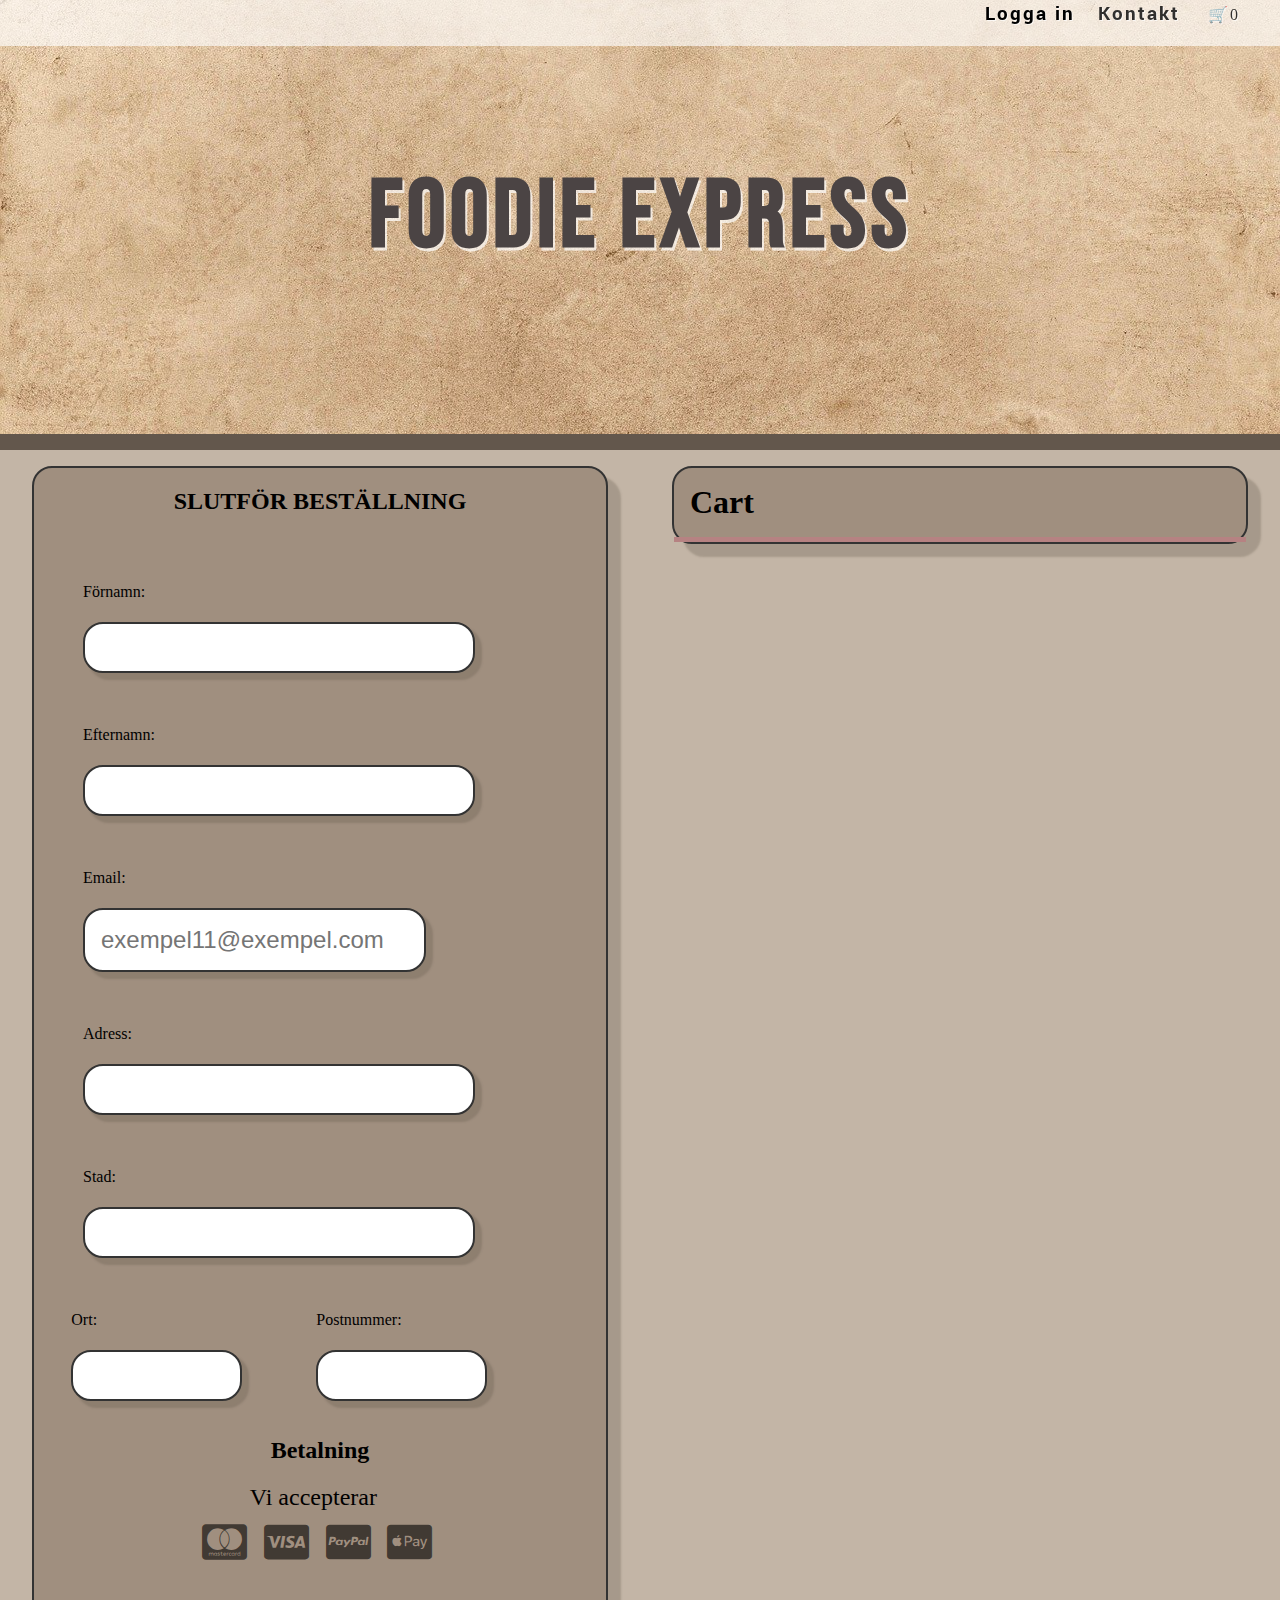
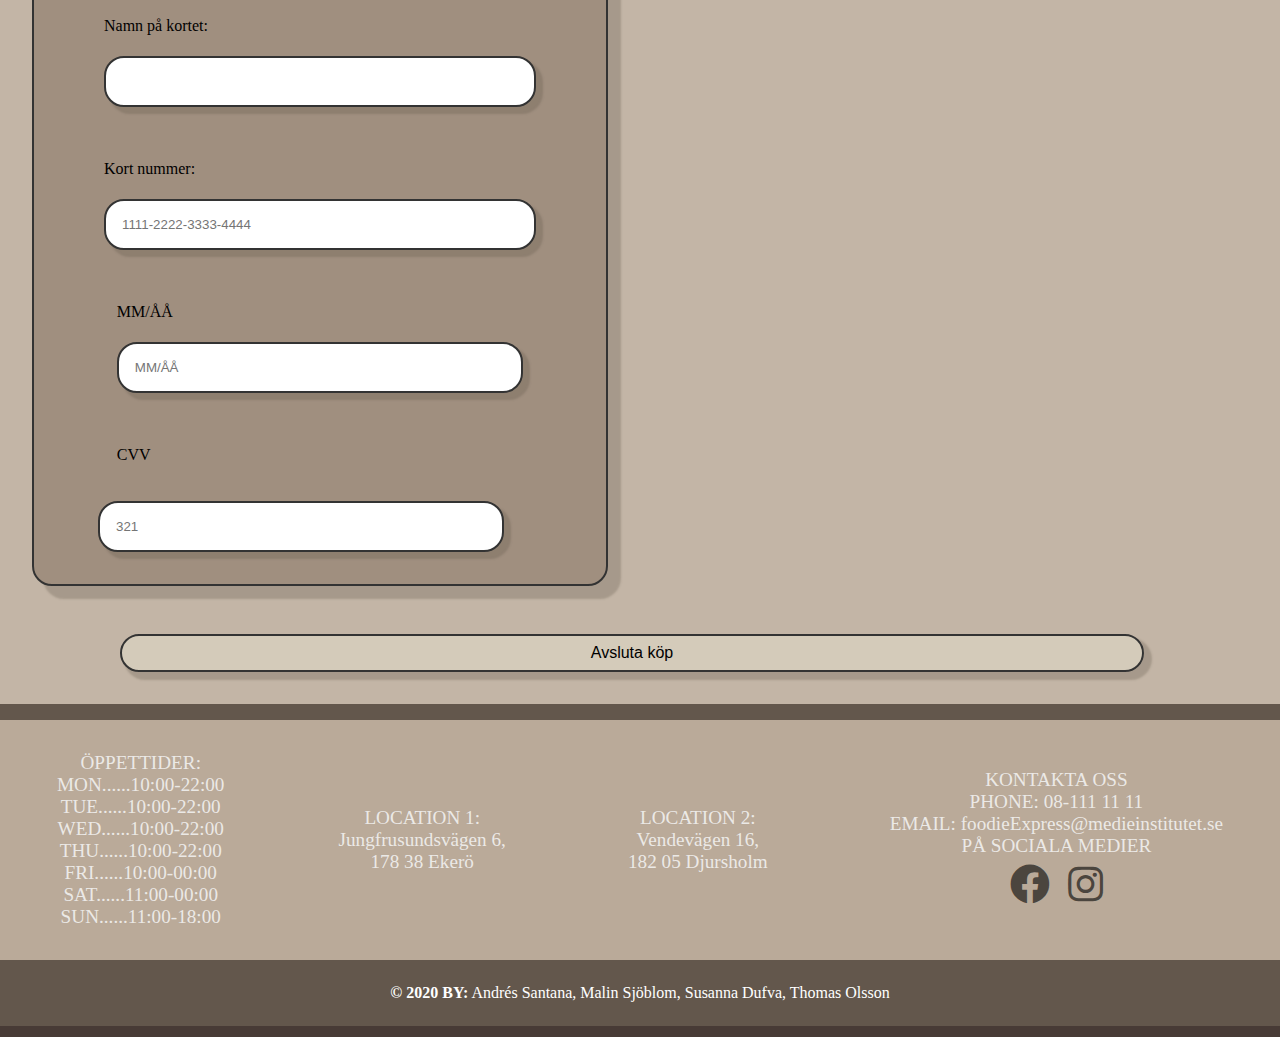
<file: checkout.html>
<!DOCTYPE html>
<html lang="en">
<head>
	<meta charset="UTF-8">
	<meta content="width=device-width, initial-scale=1.0" name="viewport">
	<title>Foodie Express - Catering online</title>
	<link href="https://pbs.twimg.com/profile_images/425275803132121088/bUBlwHSf.png" rel="shortcut icon">
	<link href="https://fonts.gstatic.com" rel="preconnect">
	<link href="https://fonts.googleapis.com/css2?family=Bebas+Neue&family=Montserrat&family=Yantramanav&display=swap" rel="stylesheet">
	<link href="css/main.css" rel="stylesheet">
	<link href="https://use.fontawesome.com/releases/v5.15.1/css/all.css" rel="stylesheet">
	<script defer src="popup.js">
	</script>
	<script defer src="checkout.js">
	</script>
	<script defer src="shopping-cart.js">
	</script>
</head>
<body class="bodyCO">
	<nav class="nav-bar">
		<ul class="nav-links">
			<li class="dropdown dropdown-login">
				<button class="dropbtn">Logga in</button>
				<div class="dropdown-content">
					<form class="login-box" id="login" name="login">
						<p id="drop-p">Här kan du logga in med administratörs rättigheter för att redigera produkter:</p><input class="admin" id="username" placeholder="Användarnamn" type="text"> <input class="admin" id="password" placeholder="Lösenord" type="password"> <button class="admin-login" id="login-btn">Logga in</button>
					</form>
				</div>
			</li>
			<li class="contact-link">
				<a href="#footer">Kontakt</a>
			</li>
			<li class="cart">
				<a class="cart-text" href="shopping-cart.html">🛒<span class="cart-nr">0</span></a>
			</li>
		</ul>
	</nav>
	<header>
		<a class="logo" href="index.html">Foodie Express</a>
	</header>
	<div>
		<div class="row">
			<div class="col-3">
				<!--CO = checkout-->
				<div class="containerCO">
					<h3 class="h3CO">SLUTFÖR BESTÄLLNING</h3>
					<form action="checkout.js" id="checkoutForm" method="post" name="checkoutForm" onsubmit="return validateForm()">
						<div class="row">
							<div>
								<label for="fname">Förnamn:</label> <input id="fname" placeholder="" type="text"> <label for="lname">Efternamn:</label> <input id="lname" placeholder="" type="text"> <label for="email">Email:</label> <input id="email" placeholder="exempel11@exempel.com" type="text"> <label for="adr">Adress:</label> <input id="adr" placeholder="" type="text"> <label for="stad">Stad:</label> <input id="stad" placeholder="" type="text">
								<div class="row">
									<div class="col-2">
										<label for="ort">Ort:</label> <input id="ort" placeholder="" type="text">
									</div>
									<div class="col-2">
										<label for="postnummer">Postnummer:</label> <input id="postnummer" placeholder="" type="text">
									</div>
								</div>
							</div>
							<div class="col-2">
								<h3 class="h3CO">Betalning</h3><label id="cards">Vi accepterar</label>
								<div class="CO-icon">
									<i class="fab fa-cc-mastercard"></i> <i class="fab fa-cc-visa"></i> <i class="fab fa-cc-paypal"></i> <i class="fab fa-cc-apple-pay"></i>
								</div><label>Namn på kortet:</label> <input id="cardname" placeholder="" type="text"> <label>Kort nummer:</label> <input id="ccnumber" placeholder="1111-2222-3333-4444" type="text">
								<div class="col-2">
									<label>MM/ÅÅ</label> <input id="MMÅÅ" placeholder="MM/ÅÅ" type="text">
								</div>
								<div class="col-2">
									<label>CVV</label> <input id="cvv" placeholder="321" type="text">
								</div>
							</div>
						</div>
					</form>
				</div>
			</div>
			<div class="col-1">
				<div class="containerCO">
					<h4 class="cart-border">Cart</h4>
					<div class="checkout-cart"></div>
				</div>
			</div>
		</div>
		<div class="buy-btn">
			<button class="buy">Avsluta köp</button>
		</div>
	</div>
	<footer>
		<div class="footer" id="footer">
			<p class="opening"><strong>ÖPPETTIDER:</strong><br>
			MON......10:00-22:00<br>
			TUE......10:00-22:00<br>
			WED......10:00-22:00<br>
			THU......10:00-22:00<br>
			FRI......10:00-00:00<br>
			SAT......11:00-00:00<br>
			SUN......11:00-18:00</p>
			<p class="location-1"><strong>LOCATION 1:</strong><br>
			Jungfrusundsvägen 6,<br>
			178 38 Ekerö</p>
			<p class="location-2"><strong>LOCATION 2:</strong><br>
			Vendevägen 16,<br>
			182 05 Djursholm</p>
			<p class="contact"><strong><a class="contact-us" href="contact-us.html">KONTAKTA OSS</a></strong><br>
			PHONE: 08-111 11 11<br>
			EMAIL: foodieExpress@medieinstitutet.se<br>
			PÅ SOCIALA MEDIER<br>
			<i class="fab fa-facebook"></i> <i class="fab fa-instagram"></i></p>
		</div>
		<p class="copyright"><strong>&copy; 2020 BY:</strong> Andrés Santana, Malin Sjöblom, Susanna Dufva, Thomas Olsson</p>
	</footer>
</body>
</html>
</file>
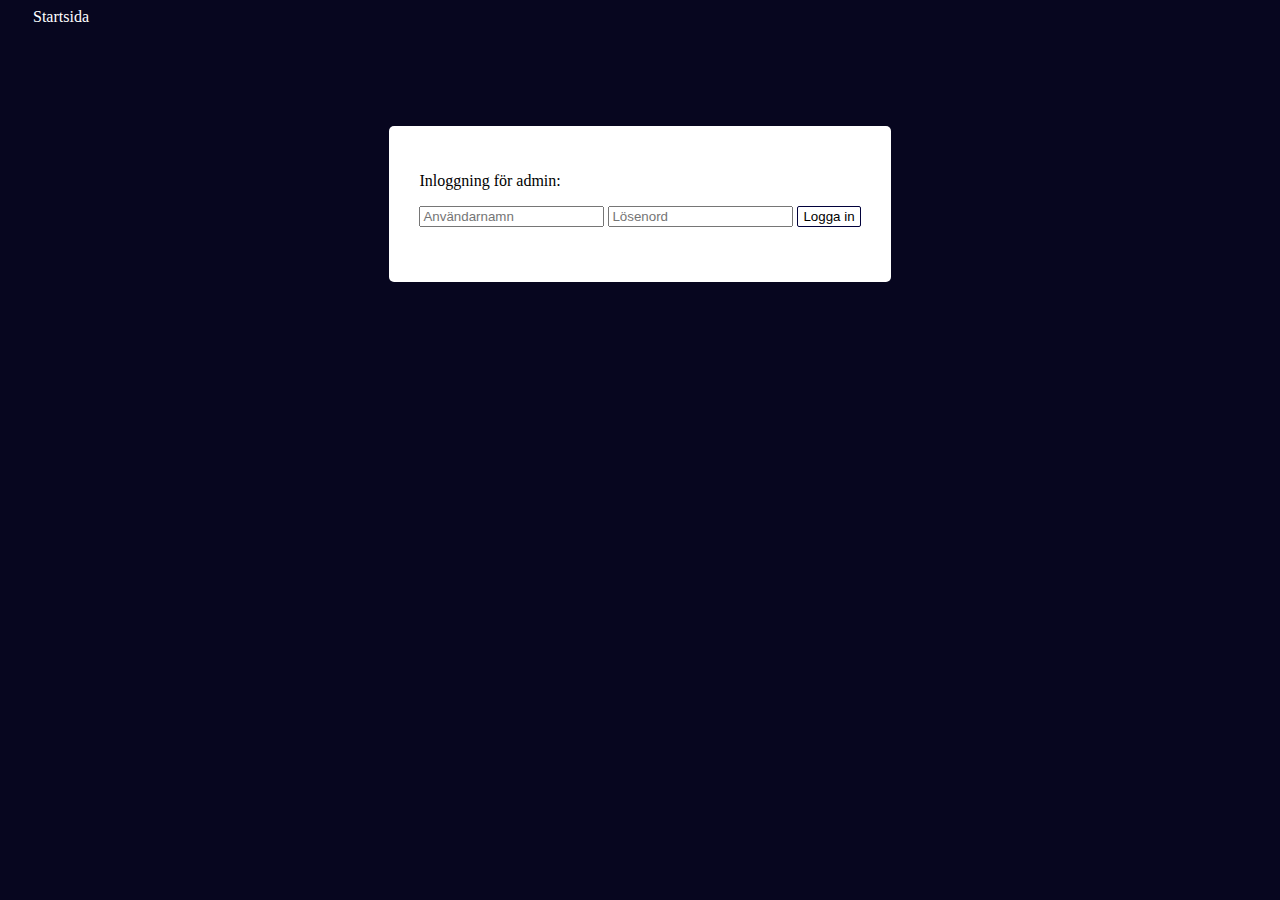
<file: login.html>
<!DOCTYPE html>
<html lang="en">
<head>
    <meta charset="UTF-8">
    <meta name="viewport" content="width=device-width, initial-scale=1.0">
    <title>Festhjälpen - Catering online</title>
    <link href="https://pbs.twimg.com/profile_images/425275803132121088/bUBlwHSf.png" rel="shortcut icon">
    <link rel="stylesheet" href="style.css">
    <script src="app.js" defer></script>
</head>
<body class="login-page">
    <div>
        <a id="startsida" href="index.html">Startsida</a>
    </div>
    <div class="login">
        <div class="login-box">
             <p>Inloggning för admin:</p>
             <input class="admin" type="text" name="" placeholder="Användarnamn" id="username">
             <input class="admin" type="password" name="" placeholder="Lösenord" id="password">
             <button id="login">Logga in</button>
        </div>
    </div>
    
</body>
</html>
</file>
<file: css/main.css>
@charset "UTF-8";
* {
  margin: 0;
  padding: 0;
  -webkit-box-sizing: border-box;
          box-sizing: border-box;
}

/* first design for phone 280px*/
.add-cart {
  background-color: #f5ebdc;
  border: 1px solid;
  padding: 0.3rem;
  border-radius: 0.3rem;
  width: 55%;
  margin-top: 20px;
}

.product-list {
  font-family: 'Montserrat', sans-serif;
  text-align: center;
  padding-bottom: 3rem;
  padding-top: 3rem;
}

.product-info {
  text-align: left;
}

.product-card {
  padding: 1rem;
  display: block;
  background-color: #d1b28e;
  text-align: center;
  border: 2px solid rgba(99, 87, 76, 0.555);
  border-radius: 12px;
  margin: auto;
  margin-bottom: 2rem;
  width: 70%;
}

.product-img, .product-name, .product-description, .product-price {
  -webkit-box-orient: vertical;
  -webkit-box-direction: normal;
      -ms-flex-direction: column;
          flex-direction: column;
  padding: 0.1rem;
  border-radius: 0.2rem;
}

.product-img {
  width: 100%;
  max-height: 300px;
  min-height: 150px;
}

.img-wrapper {
  position: fixed;
  overflow: scroll;
  height: 400px;
  width: 220px;
  top: 0;
  right: 0;
  display: -webkit-box;
  display: -ms-flexbox;
  display: flex;
  -ms-flex-wrap: wrap;
      flex-wrap: wrap;
}

.img-wrapper > img {
  height: 100px;
  width: 50%;
}

main {
  background-color: rgba(185, 169, 151, 0.856);
}

.product-img {
  border: 0.3rem solid rgba(0, 0, 0, 0.26);
  padding: 0;
}

/* first design for mobile phones 280px*/
.footer {
  display: -webkit-box;
  display: -ms-flexbox;
  display: flex;
  text-align: center;
  background: url(/img/background-header.jpg);
  color: rgba(245, 245, 245, 0.863);
  font-weight: lighter;
  font-size: 1.2rem;
  height: auto;
  width: auto;
  -webkit-box-orient: vertical;
  -webkit-box-direction: normal;
      -ms-flex-direction: column;
          flex-direction: column;
  border-top: 1rem solid #63574c;
}

.opening, .location-1, .location-2, .contact {
  padding: 1.5rem;
  margin: auto;
}

.copyright {
  color: rgba(245, 245, 245, 0.863);
  text-align: center;
  padding: 1.5rem;
  background-color: #63574c;
}

.contact-us {
  text-decoration: none;
  color: rgba(245, 245, 245, 0.863);
}

.contact-us:hover {
  color: black;
  font-size: 1.6rem;
}

i {
  margin: 0.2rem;
  padding: 0.2rem;
  font-size: 2.5rem;
  color: rgba(0, 0, 0, 0.616);
  cursor: pointer;
}

/*header*/
header {
  height: 50vh;
  width: auto;
  font-family: 'Bebas Neue';
  background: url(../img/background-header.jpg);
  display: -webkit-box;
  display: -ms-flexbox;
  display: flex;
  -webkit-box-pack: center;
      -ms-flex-pack: center;
          justify-content: center;
  -webkit-box-align: center;
      -ms-flex-align: center;
          align-items: center;
  border-bottom: 1rem solid #63574c;
}

body {
  background-color: rgba(185, 169, 151, 0.856);
}

.contact-us-1 {
  display: -webkit-box;
  display: -ms-flexbox;
  display: flex;
  -webkit-box-pack: center;
      -ms-flex-pack: center;
          justify-content: center;
}

.logo {
  font-family: 'Bebas Neue';
  text-transform: uppercase;
}

.contact-us-1 {
  width: 100%;
}

.form-contact {
  list-style-type: none;
  font-size: 1.3rem;
}

label, input {
  margin-left: 10%;
  margin-top: 1rem;
  padding-top: 2rem;
}

#text {
  text-align: center;
  margin: 2rem;
  padding: 1rem;
  height: 6.7rem;
  font-size: 1.2rem;
  border: 2px solid #333333;
  border-radius: 20px 20px 20px 20px;
  -webkit-box-shadow: 12px 12px 2px 1px rgba(99, 87, 76, 0.295);
          box-shadow: 12px 12px 2px 1px rgba(99, 87, 76, 0.295);
}

#name, #email, #phone-number, #message, #falt {
  margin-left: 10%;
  margin-right: auto;
  width: 70%;
  font-size: 1.5rem;
}

#name, #email, #phone-number, #message {
  border: 2px solid #333333;
  border-radius: 20px 20px 20px 20px;
  -webkit-box-shadow: 6px 6px 2px 1px rgba(99, 87, 76, 0.295);
          box-shadow: 6px 6px 2px 1px rgba(99, 87, 76, 0.295);
}

#message {
  height: 8rem;
}

.send-button {
  display: -webkit-box;
  display: -ms-flexbox;
  display: flex;
  text-decoration: none;
  margin-left: 10%;
  width: 70%;
  margin-top: 2rem;
  margin-bottom: 2rem;
  font-size: 1.3rem;
  border: 2px solid #333333;
  border-radius: 20px 20px 20px 20px;
  -webkit-box-shadow: 6px 6px 2px 2px rgba(99, 87, 76, 0.295);
          box-shadow: 6px 6px 2px 2px rgba(99, 87, 76, 0.295);
  padding: 2px;
  -webkit-box-pack: center;
      -ms-flex-pack: center;
          justify-content: center;
  color: black;
}

input::-webkit-outer-spin-button, input::-webkit-inner-spin-button {
  -webkit-appearance: none;
  margin: 0;
}

.nav-bar {
  -webkit-box-orient: vertical;
  -webkit-box-direction: reverse;
      -ms-flex-direction: column-reverse;
          flex-direction: column-reverse;
  width: 100%;
  background: #ffffffa1;
  position: fixed;
  height: 2.9rem;
}

.nav-links {
  display: -webkit-box;
  display: -ms-flexbox;
  display: flex;
  -webkit-box-pack: center;
      -ms-flex-pack: center;
          justify-content: center;
  -webkit-box-align: baseline;
      -ms-flex-align: baseline;
          align-items: baseline;
  width: 100%;
  list-style: none;
  padding-bottom: 1rem;
}

.logo {
  text-decoration: none;
  text-transform: lowercase;
  letter-spacing: 5px;
  font-size: 3rem;
  font-weight: bold;
  cursor: pointer;
  color: #4b4444;
  text-shadow: 2.5px 2.5px rgba(255, 255, 255, 0.699);
}

.contact-link {
  margin-left: 20px;
  font-size: 1.3rem;
  font-family: 'Yantramanav', sans-serif;
  font-weight: bold;
}

.nav-links a {
  text-decoration: none;
  letter-spacing: 2px;
  color: rgba(0, 0, 0, 0.808);
  text-shadow: 1px 1px rgba(255, 255, 255, 0.699);
}

.cart {
  display: -webkit-box;
  display: -ms-flexbox;
  display: flex;
  -webkit-box-pack: center;
      -ms-flex-pack: center;
          justify-content: center;
  -webkit-box-align: center;
      -ms-flex-align: center;
          align-items: center;
  margin-left: 20px;
  width: 5rem;
  height: auto;
}

.cart-text, .cart.nr {
  width: 4rem;
  height: auto;
}

/*Dropdown Button */
.dropbtn {
  color: black;
  font-size: 1.3rem;
  letter-spacing: 2px;
  border: none;
  font-weight: bold;
  background-color: initial;
  width: 6rem;
  font-family: 'Yantramanav', sans-serif;
  text-shadow: 1px 1px rgba(255, 255, 255, 0.699);
}

/* The container <div> - needed to position the dropdown content */
.dropdown {
  position: relative;
  display: inline-block;
}

/* Dropdown Content (Hidden by Default) */
.dropdown-content {
  display: none;
  position: absolute;
  background-color: #fcf9f9;
  -webkit-box-shadow: 0px 8px 16px 0px rgba(0, 0, 0, 0.2);
          box-shadow: 0px 8px 16px 0px rgba(0, 0, 0, 0.2);
  z-index: 1;
  padding: 3rem;
  width: auto;
}

/*text paragraf in dropdown*/
#drop-p {
  font-size: 1.15rem;
  text-align: center;
  margin-top: 5px;
  font-family: 'Yantramanav', sans-serif;
  padding: 2px;
  margin-bottom: 10px;
}

.wrong {
  font-size: 1rem;
  margin-top: 20px;
  padding-bottom: 7px;
  font-family: 'Yantramanav', sans-serif;
  text-align: center;
}

/* input fields */
.admin {
  -webkit-box-align: center;
      -ms-flex-align: center;
          align-items: center;
  padding: 1rem;
  border-radius: 2px;
}

#username, #password {
  padding: 3px;
  margin-right: 10px;
  border-radius: 0px;
  width: auto;
  border: 1px solid black;
}

#login-btn {
  margin: 8px 2px 0 0px;
  position: relative;
  left: 60%;
  padding: 2px 7px;
  border: 1px inset rgba(208, 129, 129, 0.116) solid;
  border-radius: 2px;
  background-color: white;
  font-family: 'Yantramanav', sans-serif;
  font-size: 16px;
}

/*Show the dropdown menu on hover */
.dropdown-login:hover .dropdown-content {
  display: block;
}

/*Displays dropdown menu on hover */
.dropdown-login:focus-within .dropdown-content {
  display: block;
}

/* Change the background color of the dropdown button when the dropdown content is shown */
.dropdown-login:focus-within .dropbtn {
  background-color: #f5f1eb;
}

.products-container {
  display: -webkit-box;
  display: -ms-flexbox;
  display: flex;
  -webkit-box-pack: center;
      -ms-flex-pack: center;
          justify-content: center;
  -ms-flex-wrap: wrap;
      flex-wrap: wrap;
  padding-bottom: 100px;
}

.product-container {
  max-width: 100%;
  -ms-flex-pack: distribute;
      justify-content: space-around;
  margin: 0 auto;
  margin-top: 6vh;
}

.product ion-icon {
  font-size: 16px;
  color: #b68282;
  cursor: pointer;
  margin: 10px;
}

.product-header {
  width: 100%;
  max-width: 100%;
  display: -webkit-box;
  display: -ms-flexbox;
  display: flex;
  -webkit-box-pack: start;
      -ms-flex-pack: start;
          justify-content: flex-start;
  border-bottom: 5px solid #b68282;
  margin: 0 auto;
}

.product-title {
  width: 45%;
  border-bottom: 1px solid #b68282;
  font-size: 1rem;
  margin-left: 0.5rem;
}

.item-name {
  font-size: 0.8rem;
  display: none;
}

.price {
  width: 15%;
  border-bottom: 1px solid #b68282;
  display: -webkit-box;
  display: -ms-flexbox;
  display: flex;
  -webkit-box-align: center;
      -ms-flex-align: center;
          align-items: center;
  font-size: 1rem;
}

.quantity1 {
  width: 20%;
  border-bottom: 1px solid #b68282;
  display: -webkit-box;
  display: -ms-flexbox;
  display: flex;
  -webkit-box-align: center;
      -ms-flex-align: center;
          align-items: center;
  font-size: 1rem;
}

.quantity {
  width: 20%;
  border-bottom: 1px solid #b68282;
  display: -webkit-box;
  display: -ms-flexbox;
  display: flex;
  -webkit-box-align: center;
      -ms-flex-align: center;
          align-items: center;
  font-size: 1rem;
}

.total {
  width: 10%;
  border-bottom: 1px solid #b68282;
  display: -webkit-box;
  display: -ms-flexbox;
  display: flex;
  -webkit-box-align: center;
      -ms-flex-align: center;
          align-items: center;
  font-size: 1rem;
}

.product {
  width: 45%;
  display: -webkit-box;
  display: -ms-flexbox;
  display: flex;
  -ms-flex-pack: distribute;
      justify-content: space-around;
  -webkit-box-align: center;
      -ms-flex-align: center;
          align-items: center;
  padding: 10px 0;
  border-bottom: 1px solid #b68282;
}

.products {
  width: 100%;
  display: -webkit-box;
  display: -ms-flexbox;
  display: flex;
  -ms-flex-wrap: wrap;
      flex-wrap: wrap;
}

.product img {
  width: 30%;
}

.TotalContainer {
  display: -webkit-box;
  display: -ms-flexbox;
  display: flex;
  -webkit-box-pack: end;
      -ms-flex-pack: end;
          justify-content: flex-end;
  width: 100%;
}

.TotalTitle {
  width: 20%;
  font-size: 1rem;
}

.AttBetala {
  width: 20%;
  font-size: 1rem;
}

.checkout {
  background: none;
  border: solid 1px;
  padding: 3px 5px;
  position: relative;
  left: 100%;
  top: 50px;
  text-decoration: none;
  color: black;
  border: 2px solid #333333;
  border-radius: 20px 20px 20px 20px;
  -webkit-box-shadow: 6px 6px 2px 2px rgba(99, 87, 76, 0.295);
          box-shadow: 6px 6px 2px 2px rgba(99, 87, 76, 0.295);
}

.checkout:hover {
  -webkit-box-shadow: inset 0px 0px 1px 1px #7c674c;
          box-shadow: inset 0px 0px 1px 1px #7c674c;
}

.row {
  display: -webkit-box;
  display: -ms-flexbox;
  display: flex;
  -ms-flex-wrap: wrap;
      flex-wrap: wrap;
  width: 100%;
}

.cartCO {
  padding: 5vw;
  font-size: 6vw;
  padding-left: 15vw;
  display: -webkit-box;
  display: -ms-flexbox;
  display: flex;
  -webkit-box-orient: horizontal;
  -webkit-box-direction: normal;
      -ms-flex-direction: row;
          flex-direction: row;
}

h3 {
  margin: 20px;
  text-align: center;
}

.col-1 {
  -webkit-box-flex: 25%;
      -ms-flex: 25%;
          flex: 25%;
}

.col-2 {
  -webkit-box-flex: 25%;
      -ms-flex: 25%;
          flex: 25%;
}

.col-3 {
  -webkit-box-flex: 25%;
      -ms-flex: 25%;
          flex: 25%;
}

.col-1,
.col-2,
.col-3 {
  padding: 0 16px;
}

#cards {
  font-size: 1.5rem;
  padding: 0px;
}

.h3CO {
  font-size: 1.5rem;
}

.CO-icon {
  margin-left: 1.5rem;
}

.containerCO {
  background-color: #a08f7f;
  margin: 1rem;
  border: 2px solid #333333;
  border-radius: 20px 20px 20px 20px;
  -webkit-box-shadow: 12px 12px 2px 1px rgba(99, 87, 76, 0.295);
          box-shadow: 12px 12px 2px 1px rgba(99, 87, 76, 0.295);
}

.TotalContainerCO {
  display: -webkit-box;
  display: -ms-flexbox;
  display: flex;
  -webkit-box-pack: end;
      -ms-flex-pack: end;
          justify-content: flex-end;
  width: 100%;
  padding: 1rem;
}

.TotalTitleCO, .AttBetalaCO {
  font-size: 1rem;
}

.row input[type=text] {
  width: 80%;
  height: auto;
  margin-bottom: 5px;
  padding: 1rem;
  border: 2px solid #333333;
  border-radius: 20px 20px 20px 20px;
  -webkit-box-shadow: 6px 6px 2px 1px rgba(99, 87, 76, 0.295);
          box-shadow: 6px 6px 2px 1px rgba(99, 87, 76, 0.295);
}

label {
  margin-bottom: 5px;
  display: block;
}

.cart-border {
  border-bottom: 5px solid #b68282;
  font-size: 2rem;
  padding: 1rem;
}

.checkout-cart {
  width: 100%;
  display: -webkit-box;
  display: -ms-flexbox;
  display: flex;
  -ms-flex-wrap: wrap;
      flex-wrap: wrap;
  -webkit-box-orient: vertical;
  -webkit-box-direction: normal;
      -ms-flex-direction: column;
          flex-direction: column;
}

.imgCO {
  width: 40%;
  display: -webkit-box;
  display: -ms-flexbox;
  display: flex;
  -ms-flex-pack: distribute;
      justify-content: space-around;
  -webkit-box-align: center;
      -ms-flex-align: center;
          align-items: center;
}

.nameCO {
  display: -webkit-box;
  display: -ms-flexbox;
  display: flex;
  -webkit-box-orient: horizontal;
  -webkit-box-direction: normal;
      -ms-flex-direction: row;
          flex-direction: row;
  padding: 23% 10%;
}

img {
  max-width: 350px;
  max-height: 200px;
  border: 2px solid #333333;
  border-radius: 10px 10px 10px 10px;
  -webkit-box-shadow: 6px 6px 2px 2px rgba(99, 87, 76, 0.295);
          box-shadow: 6px 6px 2px 2px rgba(99, 87, 76, 0.295);
}

.buy {
  margin: 2rem;
  padding: 0.5rem 2rem;
  position: relative;
  width: 80%;
  font-size: 1rem;
  background: rgba(214, 206, 189, 0.863);
  border: 2px solid #333333;
  border-radius: 20px 20px 20px 20px;
  -webkit-box-shadow: 6px 6px 2px 2px rgba(99, 87, 76, 0.295);
          box-shadow: 6px 6px 2px 2px rgba(99, 87, 76, 0.295);
}

#ort {
  margin-bottom: 1rem;
}

.buy:hover {
  -webkit-box-shadow: inset 0px 0px 1px 1px #7c674c;
          box-shadow: inset 0px 0px 1px 1px #7c674c;
}

/*popup */
.cover {
  position: absolute;
  height: 135%;
  width: 100%;
  top: 12rem;
  left: 0;
  right: 0;
  bottom: 0;
  display: -webkit-box;
  display: -ms-flexbox;
  display: flex;
  -webkit-box-pack: center;
      -ms-flex-pack: center;
          justify-content: center;
  -webkit-box-align: center;
      -ms-flex-align: center;
          align-items: center;
  background-color: rgba(168, 168, 168, 0.397);
}

.alert {
  width: auto;
  height: 40vh;
  display: -webkit-box;
  display: -ms-flexbox;
  display: flex;
  padding: 60px;
  -webkit-box-pack: center;
      -ms-flex-pack: center;
          justify-content: center;
  -webkit-box-align: center;
      -ms-flex-align: center;
          align-items: center;
  -webkit-box-orient: vertical;
  -webkit-box-direction: normal;
      -ms-flex-direction: column;
          flex-direction: column;
  background-color: white;
  border: solid 1.5px #CCC;
  border-radius: 3px;
  font-size: large;
  font-weight: bold;
  font-family: Arial, Helvetica, sans-serif;
}

.buy-text {
  text-align: center;
  margin: 20px;
  color: #5a5356;
  font-style: italic;
}

.text {
  text-align: center;
  margin: 25px;
  color: #5a5356;
}

.btn {
  padding: 1px 3px;
  background: none;
  border: solid 1.7px;
  margin-top: 20px;
}

.btn:hover {
  font-weight: bold;
  border: solid 2px;
}

@media (max-width: 800px) {
  .row {
    -webkit-box-orient: vertical;
    -webkit-box-direction: reverse;
        -ms-flex-direction: column-reverse;
            flex-direction: column-reverse;
  }
  .col-25 {
    margin-bottom: 20px;
  }
}

@media (min-width: 800px) {
  .nameCO {
    font-size: 1rem;
  }
}

@media (min-width: 1024px) {
  .nameCO {
    font-size: 0px;
  }
}

/* media queries for larger devices, Ipads & Tablets etc */
@media (min-width: 768px) {
  .logo {
    font-size: 5rem;
  }
  .nav-bar {
    display: -webkit-box;
    display: -ms-flexbox;
    display: flex;
    -webkit-box-pack: end;
        -ms-flex-pack: end;
            justify-content: flex-end;
  }
  .nav-links {
    display: -webkit-box;
    display: -ms-flexbox;
    display: flex;
    -webkit-box-pack: end;
        -ms-flex-pack: end;
            justify-content: flex-end;
  }
  .admin-login {
    background-color: #cac6c1;
    margin-top: -0.10%;
    text-decoration: none;
    text-align: center;
  }
  .product-card {
    display: inline-block;
    width: 35%;
    -webkit-box-pack: center;
        -ms-flex-pack: center;
            justify-content: center;
    margin-top: 3rem;
    margin-left: 1rem;
    margin-right: 1rem;
  }
  .product-pic, .product-name, .product-description, .product-price {
    -webkit-box-orient: horizontal;
    -webkit-box-direction: normal;
        -ms-flex-direction: row;
            flex-direction: row;
  }
  .footer {
    font-size: 1.3rem;
    -webkit-box-pack: space-evenly;
        -ms-flex-pack: space-evenly;
            justify-content: space-evenly;
    background-color: #63574c;
    background-image: none;
  }
  .copyright {
    background-color: #63574c;
    border-bottom: 0.7rem solid rgba(49, 35, 35, 0.534);
  }
  .contact-us-1 {
    display: -webkit-box;
    display: -ms-flexbox;
    display: flex;
    -webkit-box-align: center;
        -ms-flex-align: center;
            align-items: center;
  }
  #text {
    height: 5rem;
  }
  .send-button {
    width: 30%;
  }
  .TotalTitleCO, .AttBetalaCO {
    font-size: 2rem;
  }
  .buy {
    margin: 2rem;
    width: 90%;
  }
  #cards {
    margin-left: 40%;
  }
  .CO-icon {
    margin-left: 32%;
  }
  .cartCO {
    font-size: 5vw;
    padding-left: 15vw;
  }
  .product-header {
    margin: 2rem;
  }
  .product-title {
    font-size: 2rem;
  }
  .item-name {
    display: revert;
    font-size: 1.5rem;
  }
  .price, .quantity1, .total, .quantity {
    font-size: 1.5rem;
  }
  .products {
    width: 100%;
  }
  .product ion-icon {
    font-size: 25px;
  }
  .TotalTitle, .AttBetala {
    font-size: 2rem;
  }
  .checkout {
    padding: 10px 10px;
  }
  .checkout-btn {
    width: 70%;
  }
}

@media (min-width: 1024px) {
  .nameCO, .cartCO {
    font-size: 2vw;
  }
  .imgCO {
    width: 50%;
  }
  #cards {
    margin-left: 34%;
  }
  .CO-icon {
    margin-left: 22%;
  }
}

@media (min-width: 1200px) {
  .logo {
    font-size: 6rem;
  }
  .nav-links {
    height: 3rem;
    display: -webkit-box;
    display: -ms-flexbox;
    display: flex;
    -ms-flex-item-align: end;
        align-self: flex-end;
  }
  .product-card {
    display: inline-block;
    width: 25%;
    margin-top: 4rem;
  }
  .footer {
    background-color: rgba(185, 169, 151, 0.856);
    background-image: none;
    font-size: 1.2rem;
    display: -webkit-inline-box;
    display: -ms-inline-flexbox;
    display: inline-flex;
    width: 100%;
    -webkit-box-orient: horizontal;
    -webkit-box-direction: normal;
        -ms-flex-direction: row;
            flex-direction: row;
    height: auto;
  }
  .opening, .location-1, .loctation-2, .contact {
    padding: 2rem 1rem;
  }
  .copyright {
    background-color: #63574c;
    color: white;
    font-size: 1rem;
    border-bottom: 0.7rem solid rgba(49, 35, 35, 0.534);
  }
  #text {
    font-size: 1.5rem;
    height: 6rem;
  }
  #name, #mail, #number, #message, #falt {
    width: 50%;
  }
  .send-button {
    width: 15%;
  }
  #cards {
    margin-left: 37%;
  }
  .CO-icon {
    margin-left: 27%;
  }
  .buy {
    width: 80%;
    left: 5.5rem;
  }
  #cvv {
    margin: 2rem;
  }
  .checkout {
    padding: 20px 20px;
  }
  .checkout-btn {
    width: 60%;
  }
  .nameCO {
    font-size: 2vw;
  }
}
</file>
<file: style.css>
.login-page{
    background-color: rgb(7, 6, 31);
}
a{
    color: black;
    font-weight: bolder;
    text-decoration: none;
}

.login{
    display: flex;
    justify-content: center;
    align-items: center;
}

.login-box{
    margin-top: 100px;
    justify-content: center;  
    background-color: white;
    padding: 30px;
    border-radius: 5px;
}
input{
    margin-bottom: 25px;
}
#startsida{
    margin: 20px;
    padding: 5px;
    color: white;
    font-family: Georgia, 'Times New Roman', Times, serif;
    font-weight: normal;
}
.login-box p{
    font-family: Georgia, 'Times New Roman', Times, serif;
}
#login{
    background: none;
    border: 1px solid rgb(1, 1, 59);
    padding: 2px 5px;
    border-radius: 2px;
    color: black;
}
</file>
